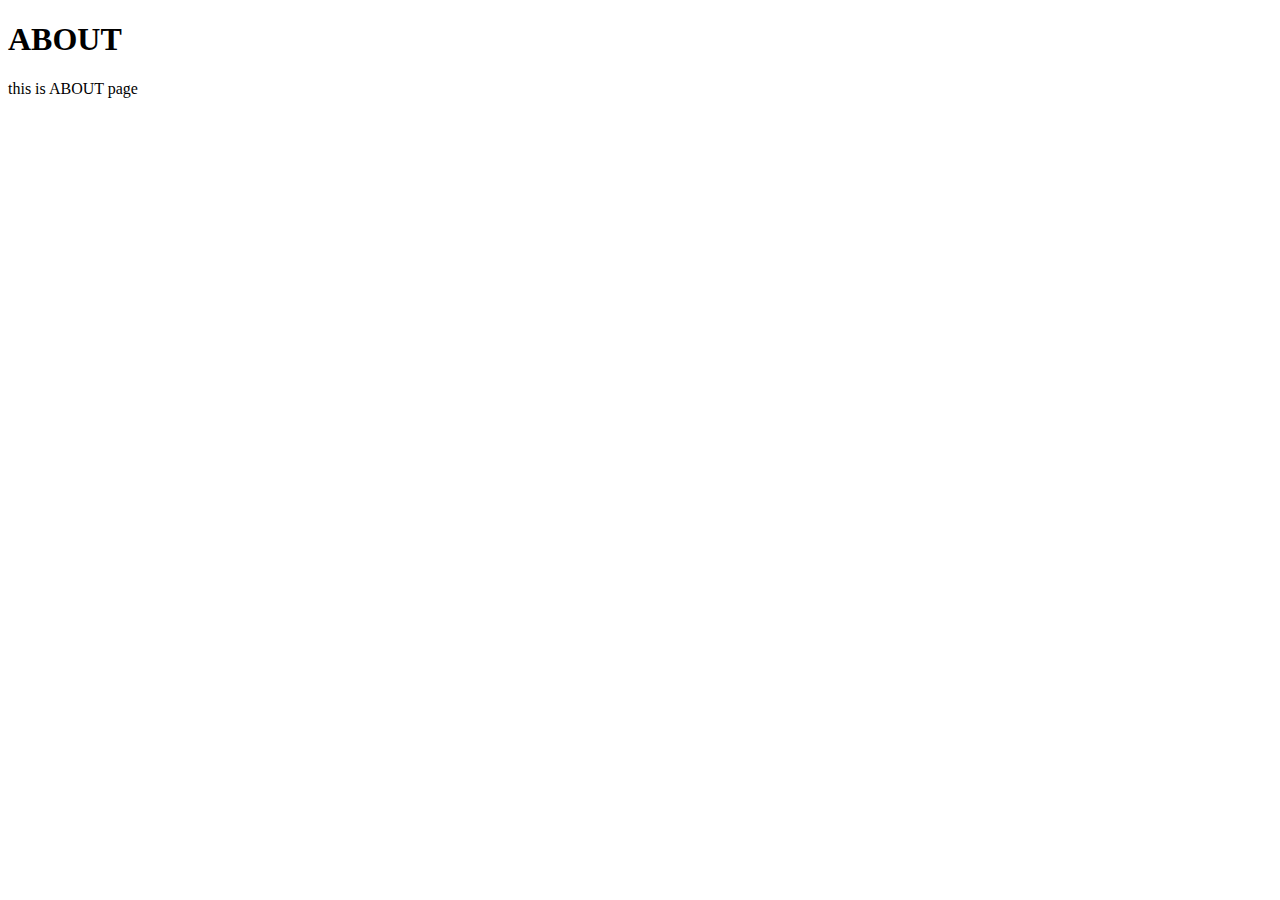
<file: about.html>
<!DOCTYPE html>
<html lang="en">
<head>
    <meta charset="UTF-8">
    <meta name="viewport" content="width=device-width, initial-scale=1.0">
    <title>ABOUT</title>
</head>
<body>
    <h1>ABOUT</h1>
    <p>this is ABOUT page</p>
</body>
</html>
</file>
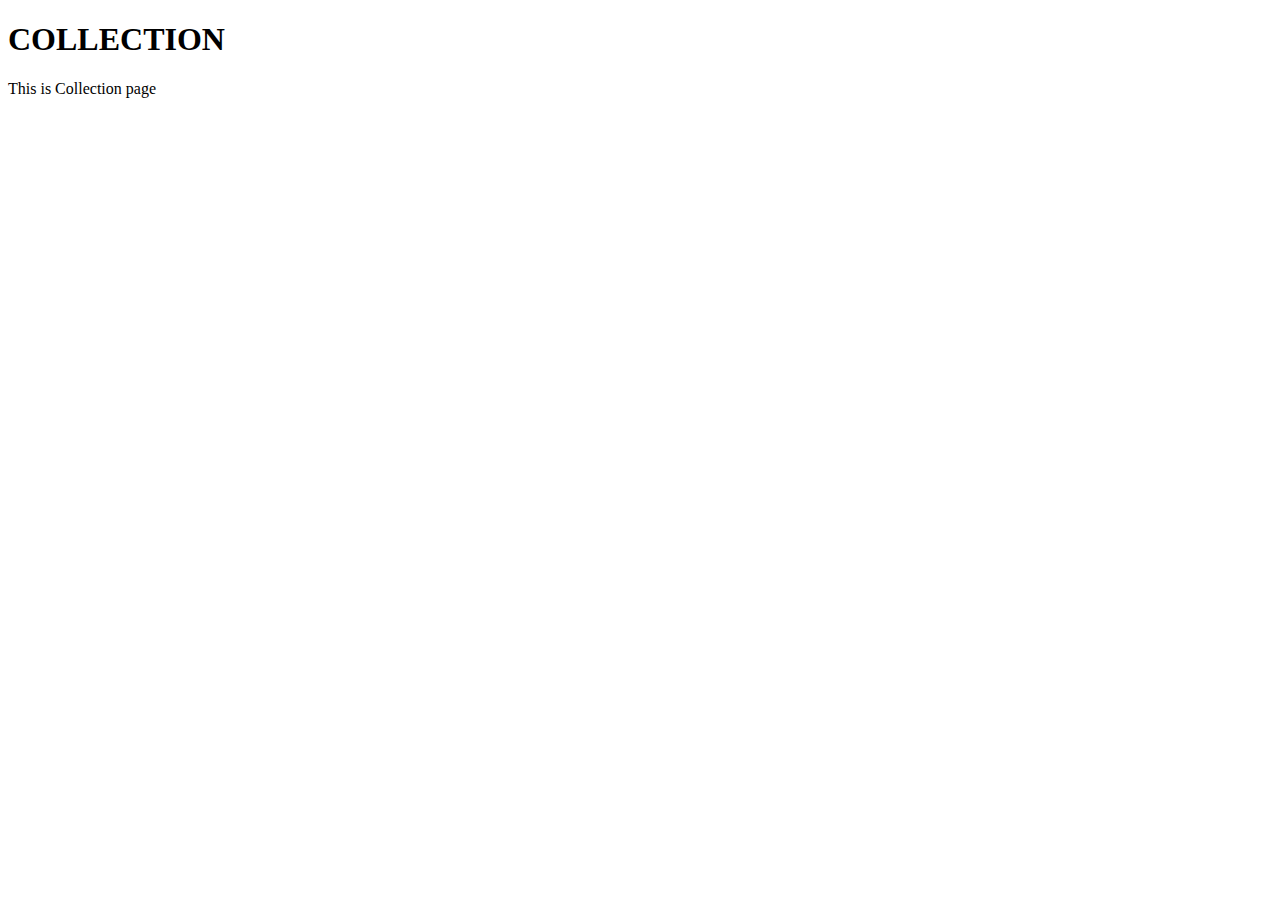
<file: collection.html>
<!DOCTYPE html>
<html lang="en">
<head>
    <meta charset="UTF-8">
    <meta name="viewport" content="width=device-width, initial-scale=1.0">
    <title>COLLECTION</title>
</head>
<body>
    <h1>COLLECTION</h1>
    <p>This is Collection page</p>
</body>
</html>
</file>
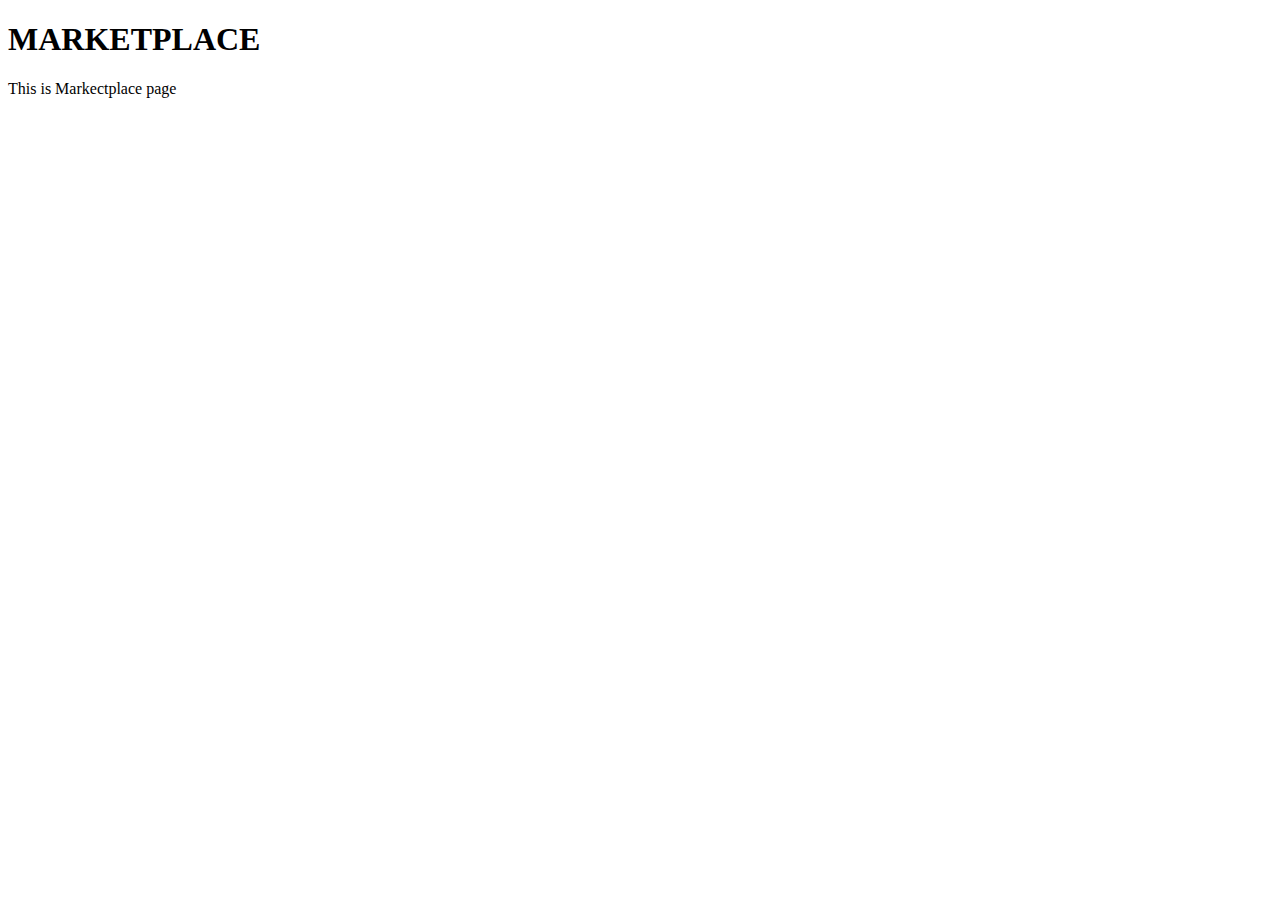
<file: marketplace.html>
<!DOCTYPE html>
<html lang="en">
<head>
    <meta charset="UTF-8">
    <meta name="viewport" content="width=device-width, initial-scale=1.0">
    <title>MARKETPLACE</title>
</head>

<body>
    <h1>MARKETPLACE</h1>
    <p>This is Markectplace page</p>
</body>
</html>
</file>
